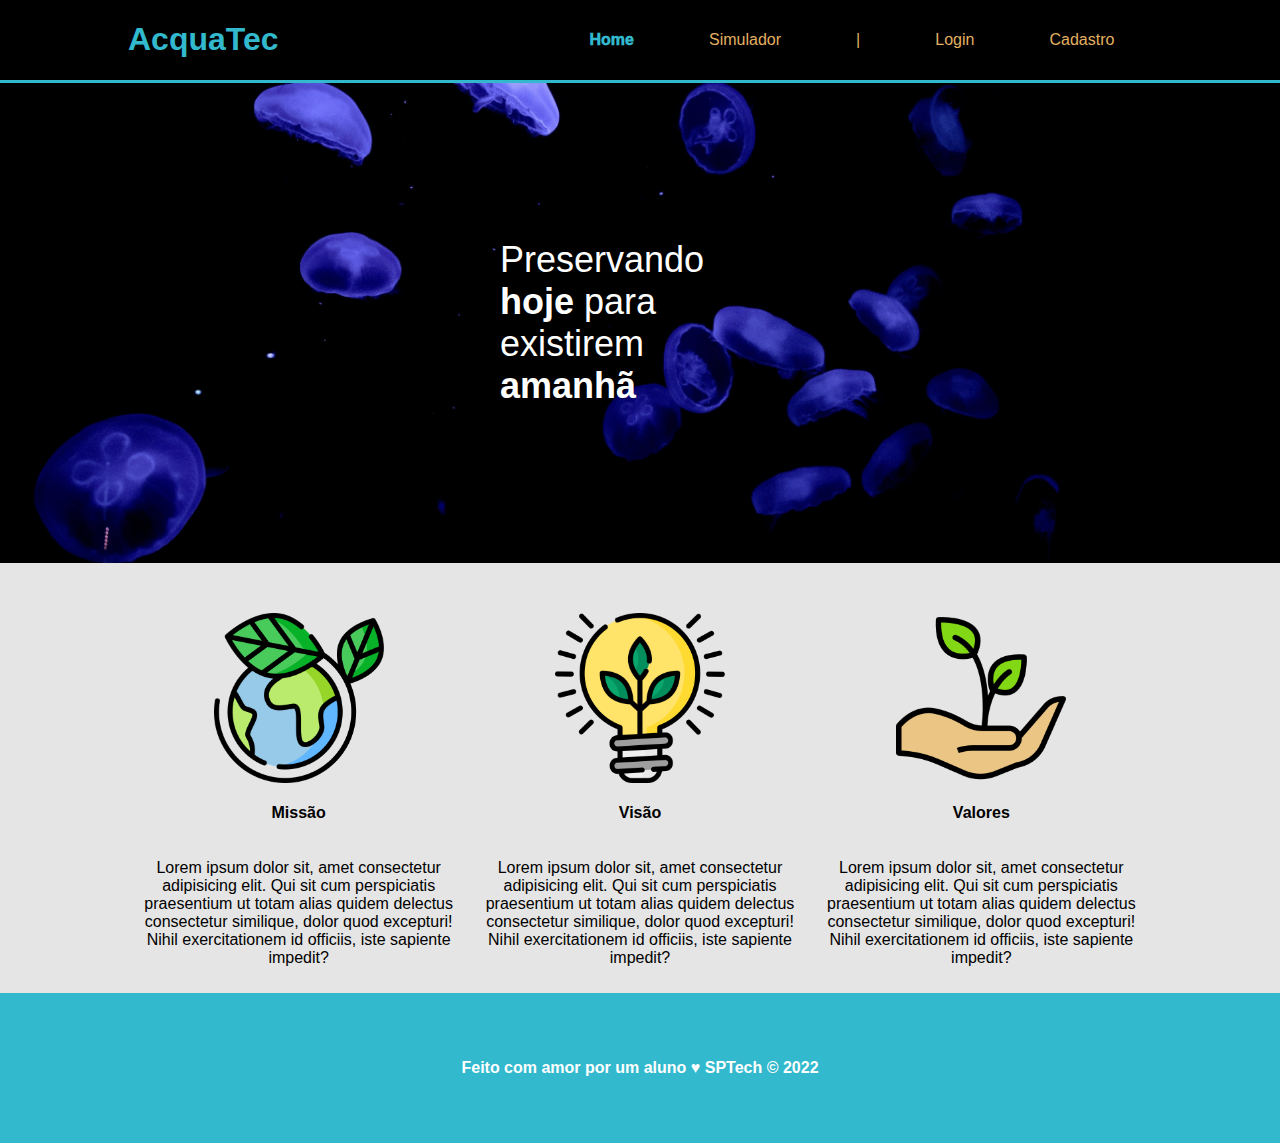
<file: Index.html>
<!DOCTYPE html>
<html lang="en">

<head>
    <meta charset="UTF-8">
    <meta http-equiv="X-UA-Compatible" content="IE=edge">
    <meta name="viewport" content="width=device-width, initial-scale=1.0">
    <title>Document</title>
    <link rel="stylesheet" href="Estilos.css">

</head>

<body>
    <div class="header">
        <div class="container">
            <h1>AcquaTec</h1>
            <ul class="navbar">
                <li id="aqui">Home</li>
                <li>Simulador</li>
                <li>|</li>
                <li><a href="Login.html">Login</a></li>
                <li><a href="Cadastro.html">Cadastro</a></li>
            </ul>
        </div>
    </div>
    <div>
        <div class="banner">
            <div class="container">
                <p>Preservando <span> hoje </span> para existirem <span> amanhã </span> </p>
            </div>
        </div>
    </div>

    <div class="social">
        <div class="container">
            <div class="boxes">
                <div class="box">
                    <img src="assets/imgs/planet-earth_color.png" alt="icone de missão">
                    <h4>Missão</h4>
                    <p>Lorem ipsum dolor sit, amet consectetur adipisicing elit. Qui sit cum perspiciatis praesentium ut
                        totam alias quidem delectus consectetur similique, dolor quod excepturi! Nihil exercitationem id
                        officiis, iste sapiente impedit?</p>
                </div>
                <div class="box">
                    <img src="assets/imgs/lightbulb_color.png" alt="icone de visão">
                    <h4>Visão</h4>
                    <p>Lorem ipsum dolor sit, amet consectetur adipisicing elit. Qui sit cum perspiciatis praesentium ut
                        totam alias quidem delectus consectetur similique, dolor quod excepturi! Nihil exercitationem id
                        officiis, iste sapiente impedit?</p>
                </div>
                <div class="box">
                    <img src="assets/imgs/growth_color.png" alt="icone de valores">
                    <h4>Valores</h4>
                    <p>Lorem ipsum dolor sit, amet consectetur adipisicing elit. Qui sit cum perspiciatis praesentium ut
                        totam alias quidem delectus consectetur similique, dolor quod excepturi! Nihil exercitationem id
                        officiis, iste sapiente impedit?</p>
                </div>
            </div>
        </div>
    </div>

    <div class="footer">
        <div class="container">
            <h4>Feito com amor por um aluno &hearts; SPTech &copy; 2022</h4>
        </div>
        </div>







</body>

</html>
</file>
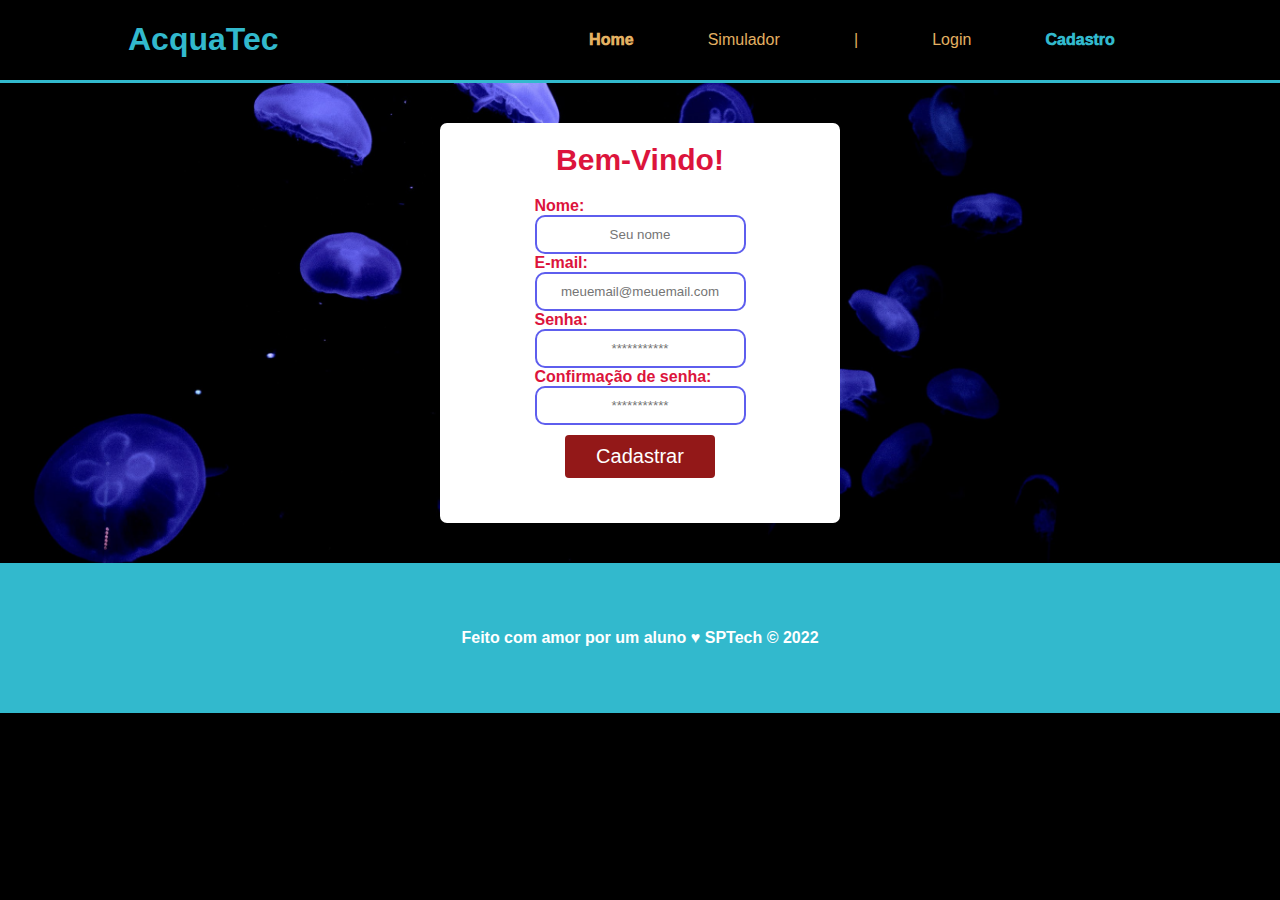
<file: Cadastro.html>
<!DOCTYPE html>
<html lang="en">

<head>
    <meta charset="UTF-8">
    <meta http-equiv="X-UA-Compatible" content="IE=edge">
    <meta name="viewport" content="width=device-width, initial-scale=1.0">
    <title>Document</title>
    <link rel="stylesheet" href="Estilos.css">
    <link rel="stylesheet" href="login.css">
    <link rel="stylesheet" href="cadastro.css">

</head>

<body>
    <div class="header">
        <div class="container">
            <h1>AcquaTec</h1>
            <ul class="navbar">
                <li id="aqui"><a href="Index.html">Home</a></li>
                <li>Simulador</li>
                <li>|</li>
                <li><a href="Login.html">Login</a></li>
                <li id="aqui">Cadastro</li>
            </ul>
        </div>
    </div>
    <div>
        <div class="banner">
            <div class="container">
             <div class="caixa_cadastro">
                <h1>Bem-Vindo!</h1>
                <div class="cadastro">
                    <span>Nome:</span>
                    <input id="ipt_nome" type="text" placeholder="Seu nome">
                    <span>E-mail:</span>
                    <input id="ipt_email" type="email" placeholder="meuemail@meuemail.com">
                    <span>Senha:</span>
                    <input id="ipt_senha" type="password" placeholder="***********">
                    <span>Confirmação de senha:</span>
                    <input id="ipt_confirmacao" type="password" placeholder="***********">

                    <button>Cadastrar</button>

                </div>


             </div>  
            </div>
        </div>
    </div>
    

    <div class="footer">
        <div class="container">
            <h4>Feito com amor por um aluno &hearts; SPTech &copy; 2022</h4>
        </div>
        </div>







</body>

</html>
</file>
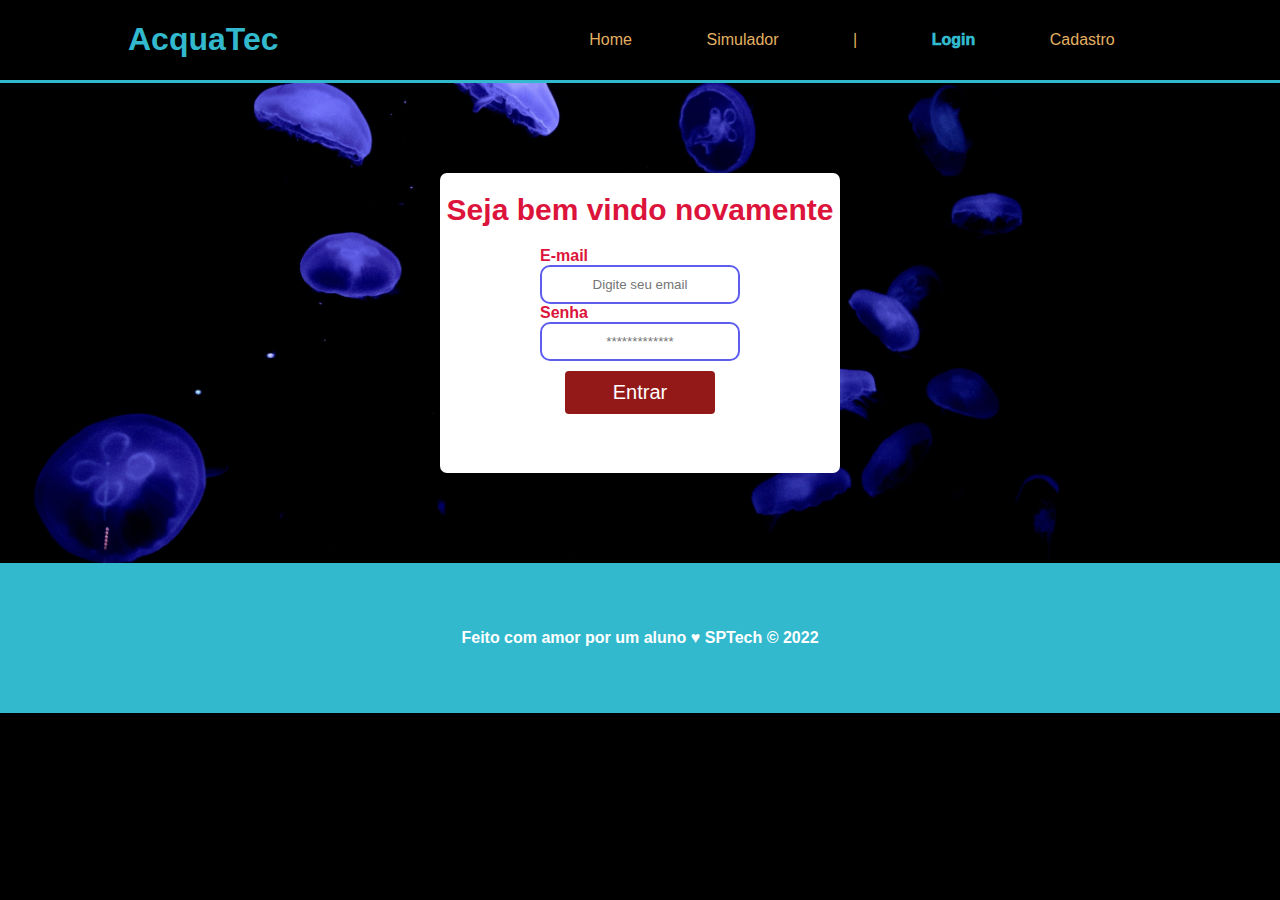
<file: Login.html>
<!DOCTYPE html>
<html lang="en">

<head>
    <meta charset="UTF-8">
    <meta http-equiv="X-UA-Compatible" content="IE=edge">
    <meta name="viewport" content="width=device-width, initial-scale=1.0">
    <title>Login-AcquaTec</title>
    <link rel="stylesheet" href="Estilos.css">
    <link rel="stylesheet" href="login.css">


</head>

<body>
    <div class="header">
        <div class="container">
            <h1>AcquaTec</h1>
            <ul class="navbar">
                <li><a href="Index.html">Home</a></li>
                <li>Simulador</li>
                <li>|</li>
                <li id="aqui">Login</li>
                <li><a href="Cadastro.html">Cadastro</a></li>
            </ul>
        </div>
    </div>
    <div>
        <div class="banner">
            <div class="container">
                <div class="caixa_formulario">
                    <h1>Seja bem vindo novamente</h1>
                    <div class="formulario">
                        <span>E-mail</span>
                        <input id="ipt_email" type="email" placeholder="Digite seu email">

                        <span>Senha</span>
                        <input id="ipt_senha" type="password" placeholder="*************">

                        <button>Entrar</button>
                    </div>
                </div>
            </div>
        </div>
    </div>



    <div class="footer">
        <div class="container">
            <h4>Feito com amor por um aluno &hearts; SPTech &copy; 2022</h4>
        </div>
    </div>







</body>

</html>
</file>
<file: Estilos.css>
body{
    margin: 0;
    font-family: sans-serif;
    background-color: black;
}

.header{
    color: #32b9cd; 
    border-bottom: solid 3px #32b9cd;
    /* border: solid 3px green; */
}

.container{
    /* border: solid 3px yellow; */
    width: 80%;
    margin: auto;
}


.header .container{
    display: flex;
    justify-content: space-between;
}

.header ul #aqui{
    font-weight: 1000;
    color: #32b9cd;
}
a{
    color: #e3b062;
    text-decoration: none;
}

.navbar{
    display: flex;
    width: 600px;
    justify-content: space-around;
    color: #e3b062;
    list-style: none;
    align-items: center;
}

/* Banner */
.banner{
    /*border: solid 3px pink;*/
    color: white;
    padding: 40px 0;
    height: 400px;
    background-image: url("assets/imgs/bg-jelly-fish-para_outras_pags.png");
    background-size: cover;
}

.banner  .container{
    /*border: solid 3px red;*/
    height: 400px;
    display: flex;
    justify-content: center;
    align-items: center
}

.banner p{
    /*border: solid 3px green;*/
    font-size: 36px;;
    width: 280px;
}

.banner .container span{
    font-weight: 800;
}


/*missão visão valores*/
.social{
    /*border: solid 3px green;*/
    background-color: #e5e5e5;
}

.box img{
    width: 170px;
}

/*.social .container{
        border: solid 3px red;
}*/

.social .container .boxes{
    /*border: solid 3px purple;*/
    display: flex;
}

.box{
   /* border: solid 3px blue;*/
    margin: 50px 10px 10px;
    display: flex;
    flex-direction: column;
    align-items: center;
}

.social p{
    text-align: center;
}

/* FOOTER */
.footer{
    background-color: #32b9cd;
    height: 150px;
    color: #fff;
    display: flex;
}

.footer .container{
    display: flex;
    justify-content: center;
}
</file>
<file: login.css>
.caixa_formulario {
    background: white;
    width: 400px;
    height: 300px;
    color: crimson;
    display: flex;
    flex-direction: column;
    align-items: center;
    border-radius: 7px;
}

.caixa_formulario h1 {
    font-size: 30px;
}

.formulario {
    display: flex;
    flex-direction: column;
    width: 200px;
}

.formulario button{
    margin-top: 10px;
    background: rgb(147, 24, 24);
    color: white;
    padding: 10px 15px;
    border:none;
    border-radius: 4px;
    font-size: 20px;
    width: 150px;
    align-self: center;
}

.formulario input{
    padding: 10px 15px;
    text-align: center;
    border: 2px solid rgb(94, 94, 238);
    border-radius: 10px;
}
</file>
<file: cadastro.css>
.caixa_cadastro {
    background: white;
    width: 400px;
    height: 400px;
    color: crimson;
    display: flex;
    flex-direction: column;
    align-items: center;
    border-radius: 7px;
}

.caixa_cadastro h1 {
    font-size: 30px;
}

.cadastro {
    display: flex;
    flex-direction: column;

}

.cadastro button{
    margin-top: 10px;
    background: rgb(147, 24, 24);
    color: white;
    padding: 10px 15px;
    border:none;
    border-radius: 4px;
    font-size: 20px;
    width: 150px;
    align-self: center;
}

.cadastro input{
    padding: 10px 15px;
    text-align: center;
    border: 2px solid rgb(94, 94, 238);
    border-radius: 10px;
}
</file>
